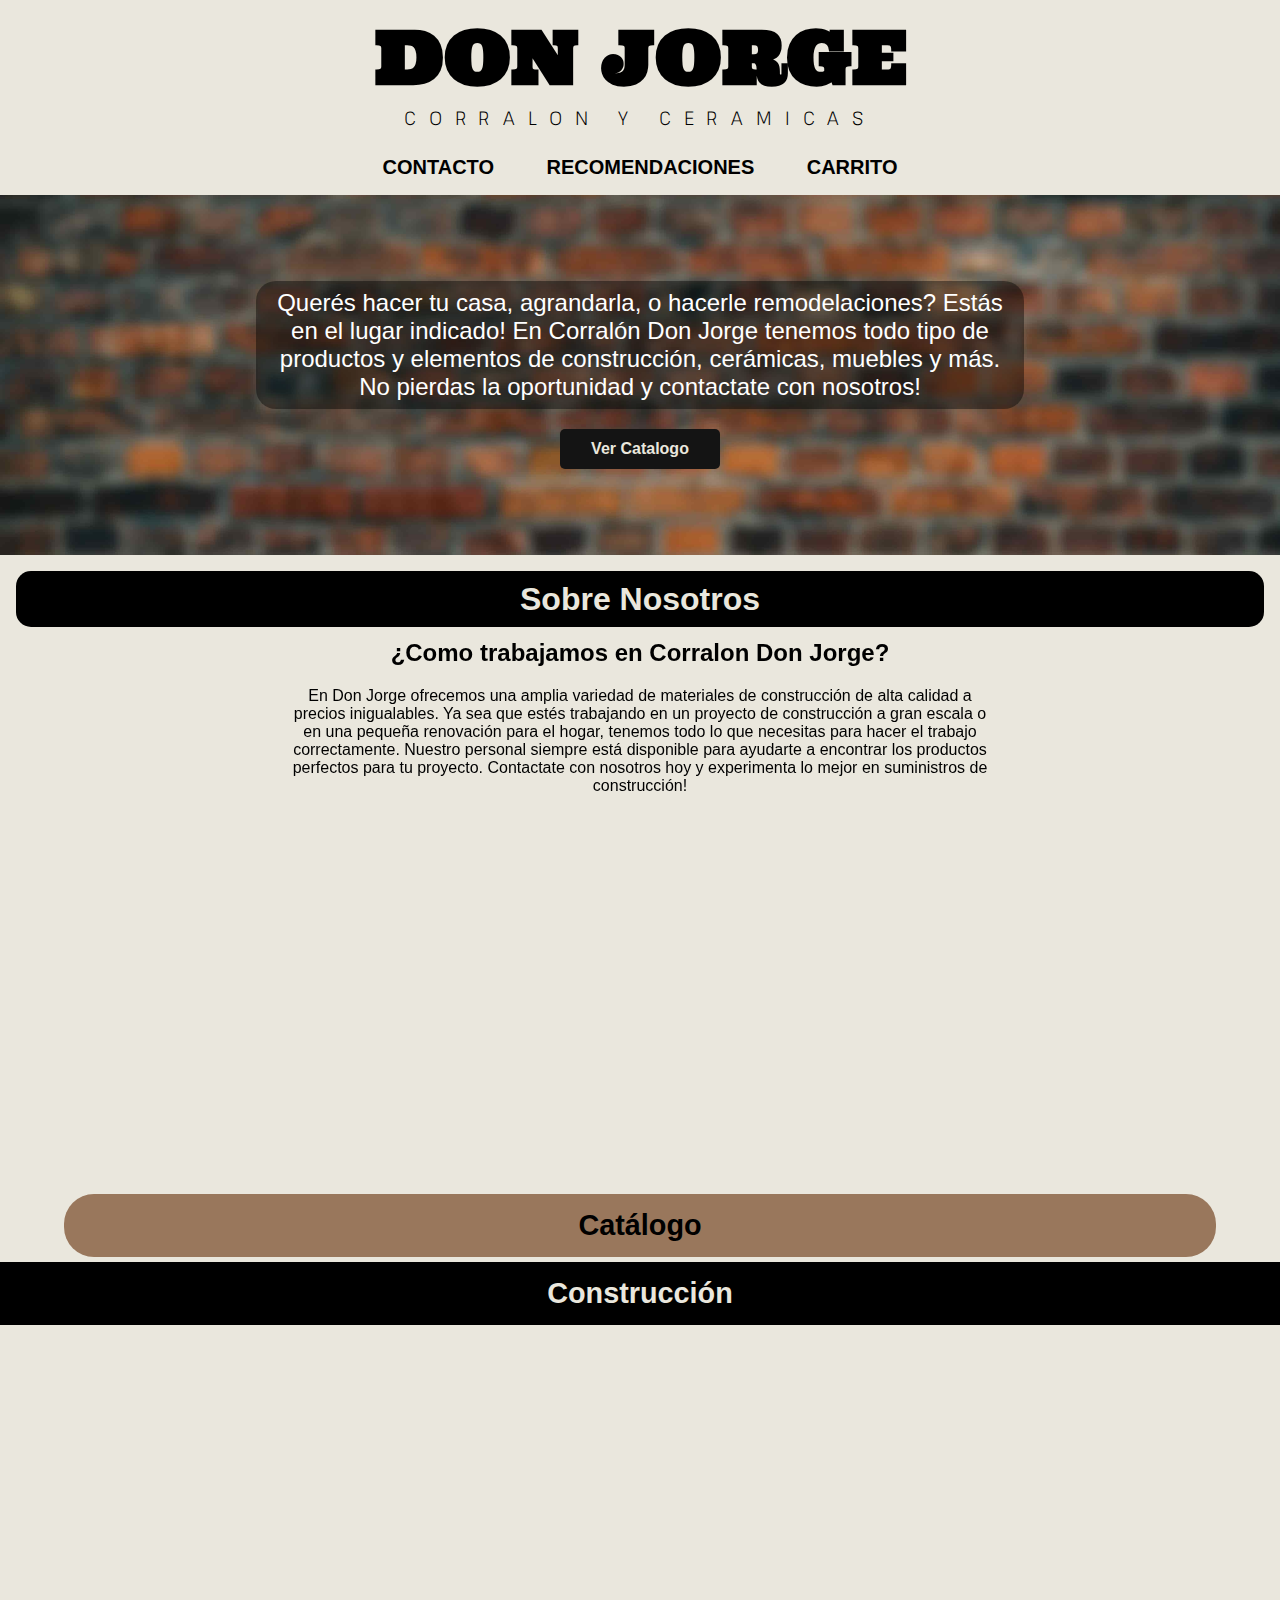
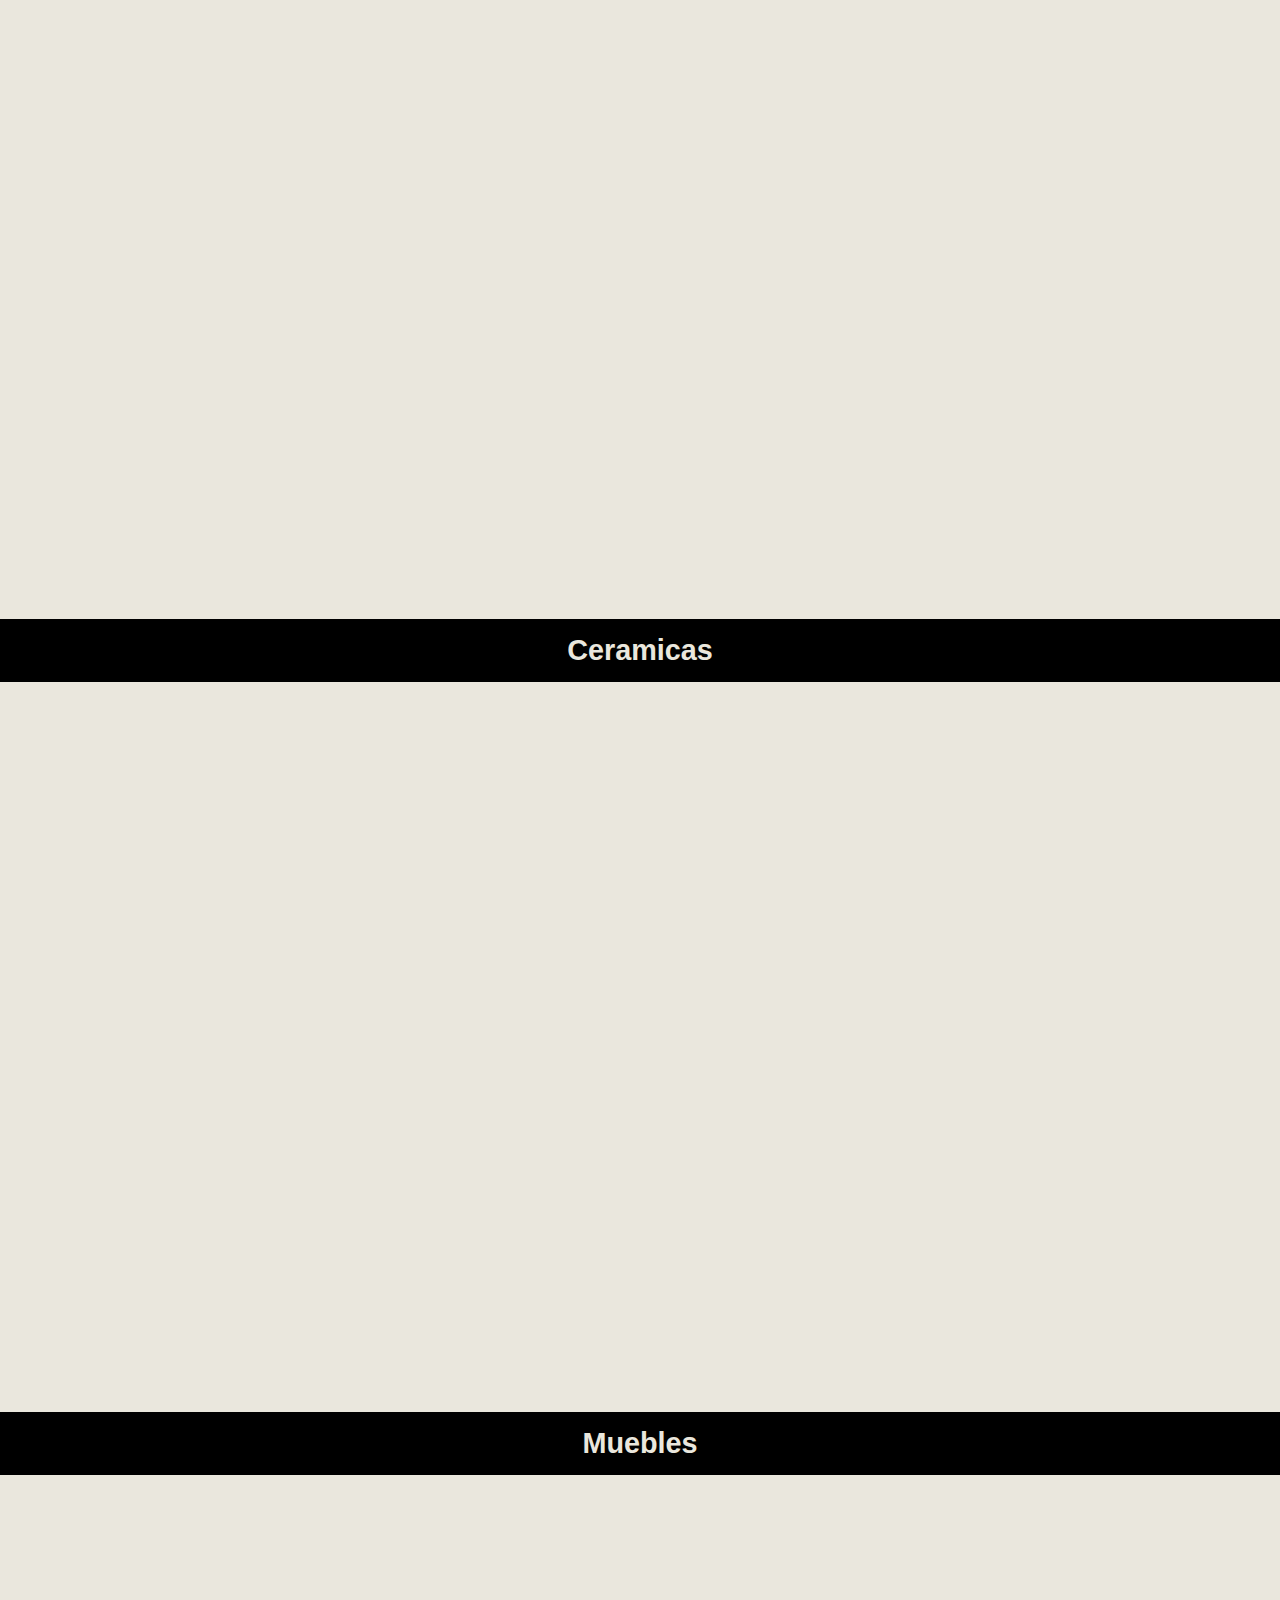
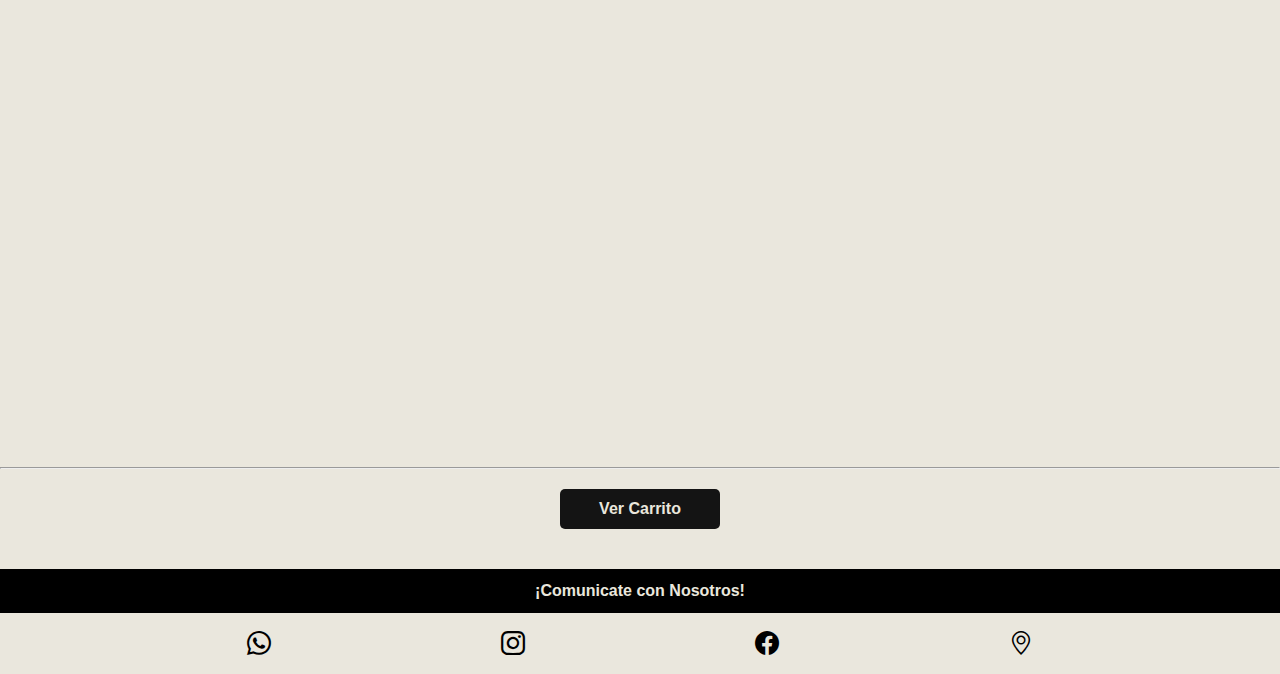
<file: index.html>
<!DOCTYPE html>
<html lang="en">

<head>
    <meta charset="UTF-8">
    <meta http-equiv="X-UA-Compatible" content="IE=edge">
    <meta name="viewport" content="width=device-width, initial-scale=1.0">
    <meta name="description" content="En Corralón
    Don Jorge tenemos todo tipo de productos y elementos de construcción, cerámicas, muebles y más. No
    pierdas la oportunidad y contactate con nosotros!">
    <link rel="preconnect" href="https://fonts.googleapis.com">
    <link rel="preconnect" href="https://fonts.gstatic.com" crossorigin>
    <link href="https://fonts.googleapis.com/css2?family=Pathway+Extreme:wght@200&family=Ultra&display=swap"
        rel="stylesheet">
    <link rel="icon" type="image/x-icon" href="./imgs/icono.ico">
    <link href="https://unpkg.com/aos@2.3.1/dist/aos.css" rel="stylesheet">
    <link rel="stylesheet" href="https://cdn.jsdelivr.net/npm/bootstrap-icons@1.10.4/font/bootstrap-icons.css">
    <link rel="stylesheet" href="./css/styles.css">
    <title>Corralon y Ceramicas en Zona Sur | Corralon Don Jorge</title>
</head>

<body>
    <header class="header">
        <h1 class="header__title">DON JORGE</h1>
        <h2 class="header__subtitle">CORRALON Y CERAMICAS</h2>

        <nav class="nav">
            <ul class="nav__list">
                <li class="nav__item"><a href="#">Contacto</a></li>
                <li class="nav__item"><a href="./pages/recomendaciones.html">Recomendaciones</a></li>
                <li class="nav__item"><a href="./pages/carrito.html">Carrito</a></li>
            </ul>
        </nav>
    </header>

    <main>
        <div class="encabezado">
            <div class="encabezado__text">
                <p>Querés hacer tu casa, agrandarla, o hacerle remodelaciones? Estás en el lugar indicado! En Corralón
                    Don Jorge tenemos todo tipo de productos y elementos de construcción, cerámicas, muebles y más. No
                    pierdas la oportunidad y contactate con nosotros!</p>
            </div>
            <div class="container-button">
                <a href="#catalogo"><button class="boton circle"><span>Ver Catalogo</span></button></a>
            </div>
        </div>

        <section class="about-us">
            <h2 class="about-us__title">Sobre Nosotros</h2>
            <article class="about-us__body">
                <div class="about-us__intro" data-aos="flip-up">
                    <h3 class="about-us__subtitle">¿Como trabajamos en Corralon Don Jorge?</h3>
                    <p class="about-us__description">
                        En Don Jorge ofrecemos una amplia variedad de materiales de construcción de alta calidad a
                        precios inigualables. Ya sea que estés trabajando en un proyecto de construcción a gran escala o
                        en una pequeña renovación para el hogar, tenemos todo lo que necesitas para hacer el trabajo
                        correctamente. Nuestro personal siempre está disponible para ayudarte a encontrar los productos
                        perfectos para tu proyecto. Contactate con nosotros hoy y experimenta lo mejor en suministros de
                        construcción!</p>
                </div>

                <div class="cards-container" data-aos="fade-right">
                    <div class="card">
                        <div class="card__icon">
                            <i class="bi bi-telephone"></i>
                        </div>
                        <div class="card__text">
                            <h4 class="card__title">Horarios de atencion</h4>
                            <p class="card__description">Te esperamos de Lunes a Viernes de 8:00hs a 13:00hs o
                                de 15:00hs a 18:00hs, y dias Sabados desde las 8:00hs hasta las 15:00hs.
                            </p>
                        </div>
                    </div>

                    <div class="card">
                        <div class="card__icon">
                            <i class="bi bi-truck"></i>
                        </div>
                        <div class="card__text">
                            <h4 class="card__title">Hasta donde llegamos?</h4>
                            <p class="card__description">Nuestro rango de reparto abarca las zonas de Wilde, Bernal,
                                Domínico y
                                Lanús.
                            </p>
                        </div>
                    </div>

                    <div class="card">
                        <div class="card__icon">
                            <i class="bi bi-briefcase"></i>
                        </div>
                        <div class="card__text">
                            <h4 class="card__title">Confiabilidad</h4>
                            <p class="card__description">Nosotros contamos con un alto nivel de confiabilidad, en cuanto
                                a calidad, atención y puntualidad. Esperamos tu llamado!!
                            </p>
                        </div>
                    </div>

                </div>

                <div class="img__container" data-aos="fade-left" data-aos-delay="300">
                    <img class="about-us__img" src="./imgs/img-presentacion.jpg"
                        alt="logo Corralon y Ceramicas don Jorge, en negro y dorado">
                </div>

            </article>
        </section>

        <section class="catalogo" id="catalogo">
            <h2 class="catalogo__title--index">Catálogo</h2>

            <!------ CATALOGO CONSTRUCCION ------>
            <h3 class="catalogo__subtitle">Construcción</h3>

            <div class="catalogo__productos" id="catalogoConstruccion" data-aos="zoom-in-right">
            </div>

            <!------ CATALOGO CERAMICAS ------>
            <h3 class="catalogo__subtitle">Ceramicas</h3>

            <div class="catalogo__productos" id="catalogoCeramicas" data-aos="zoom-in-right">
            </div>


            <!------ CATALOGO MUEBLES ------>
            <h3 class="catalogo__subtitle">Muebles</h3>

            <div class="catalogo__productos" id="catalogoMuebles" data-aos="zoom-in-right">
            </div>

            <!-- (Botones de ver mas, cancelados temporalmente) -->
            <!-- <div class="container-button">
                <a href="./pages/muebles.html"><button class="boton circle ver-mas"><span>Ver Más</span></button></a>
            </div> -->

        <hr>

        <div class="container-button">
            <a href="./pages/carrito.html"><button class="boton circle ver-mas"><span>Ver
                        Carrito</span></button></a>
        </div>

        </section>

    </main>

    <footer class="footer">
        <h2 class="footer__title">¡Comunicate con Nosotros!</h2>
        <div class="footer__body">
            <a href=""><i class="bi bi-whatsapp icon"></i></a>
            <a href="https://www.instagram.com/donjorge_89/" target="_blank"><i class="bi bi-instagram icon"></i></a>
            <a href="https://www.facebook.com/jorge.corralon.1" target="_blank"><i class="bi bi-facebook icon"></i></a>
            <a href="https://goo.gl/maps/YiCNzX4XBzZHdBWt6" target="_blank"><i class="bi bi-geo-alt icon"></i></a>
        </div>
    </footer>

    <script src="main.js"></script>
    <script src="https://unpkg.com/aos@2.3.1/dist/aos.js"></script>
    <script>
        AOS.init({
            delay: 75,
            duration: 1200,
        });
    </script>
</body>

</html>


<!--     function ejemplo3() {
        fetch("./productos.json")
            .then((response) => response.json())
            .then((productos) => {
                for (const usuario of productos) {
                    let contenedor = document.createElement('div')
                    contenedor.innerHTML = `
                <img src= ${usuario.imagen} ></img>
                <h4>${usuario.nombre}</h4>
                <p class="price">$${usuario.precio}</p>
                <div class="button-container">
                <button class="boton slice"> <span>Añadir al Carrito</span></button>
                </div>
                `
                    contenedor.className = 'product-card'
                    document.body.appendChild(contenedor)
                }
            })
    } -->
</file>
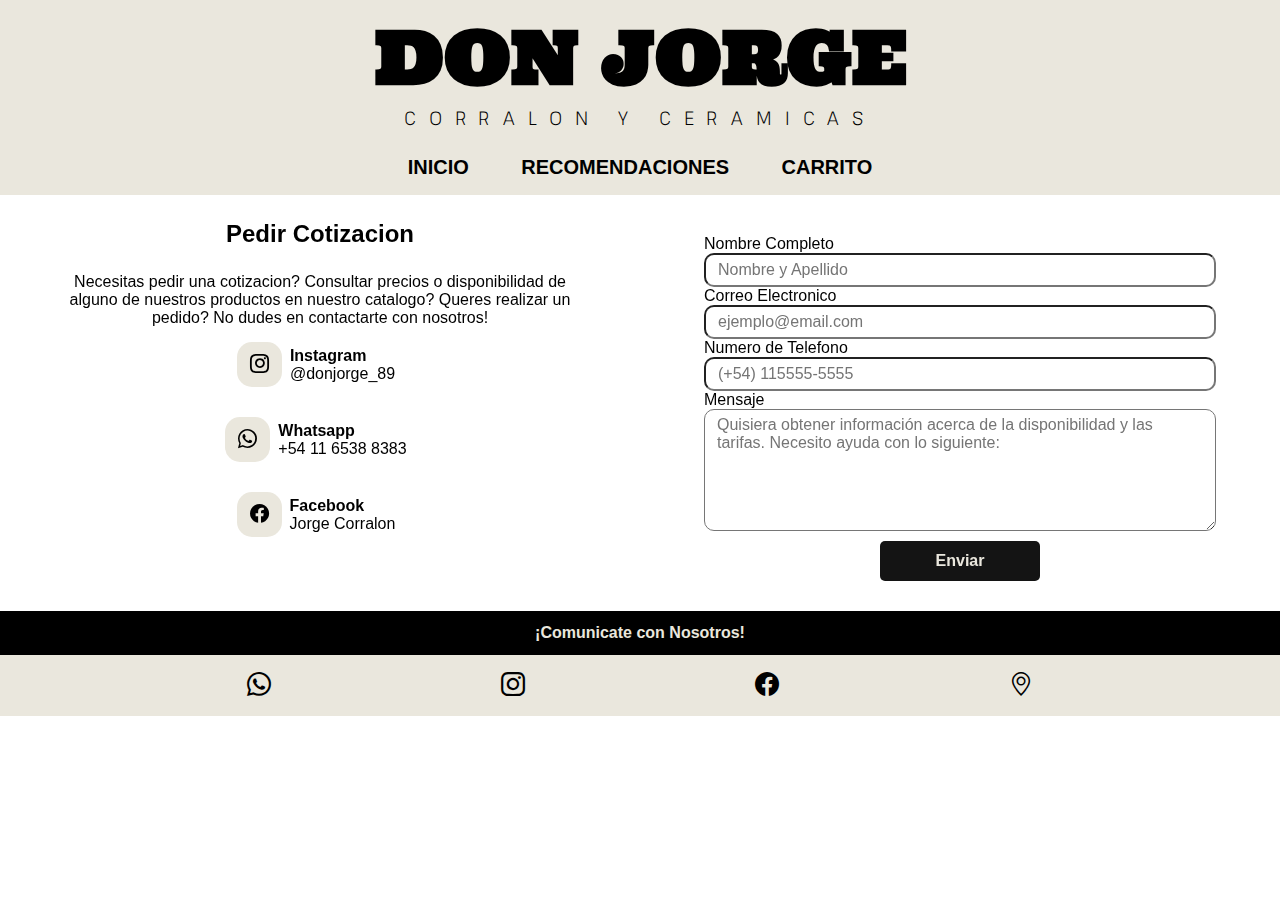
<file: pages/contacto.html>
<!DOCTYPE html>
<html lang="en">

<head>
    <meta charset="UTF-8">
    <meta http-equiv="X-UA-Compatible" content="IE=edge">
    <meta name="viewport" content="width=device-width, initial-scale=1.0">
    <meta name="description"
        content="¿Necesitas ayuda o tienes alguna pregunta? ¡Contáctanos! En Don Jorge estamos siempre disponibles para brindarte asesoramiento y resolver tus dudas. Completa nuestro formulario de contacto o visítanos en nuestra tienda física. Nos encantaría escucharte y ayudarte a encontrar lo que necesitas para tus proyectos de construcción y renovación.">
    <link href="https://unpkg.com/aos@2.3.1/dist/aos.css" rel="stylesheet">
    <link rel="preconnect" href="https://fonts.googleapis.com">
    <link rel="preconnect" href="https://fonts.gstatic.com" crossorigin>
    <link href="https://fonts.googleapis.com/css2?family=Pathway+Extreme:wght@200&family=Ultra&display=swap"
        rel="stylesheet">
    <link rel="stylesheet" href="https://cdn.jsdelivr.net/npm/bootstrap-icons@1.10.4/font/bootstrap-icons.css">
    <link rel="stylesheet" href="../css/styles.css">
    <link rel="icon" type="image/x-icon" href="../imgs/icono.ico">
    <title>Seccion de Contacto | Corralon Don Jorge</title>
</head>

<body>
    <header class="header">
        <h1 class="header__title">DON JORGE</h1>
        <h2 class="header__subtitle">CORRALON Y CERAMICAS</h2>

        <nav class="nav">
            <ul class="nav__list">
                <li class="nav__item"><a href="../index.html">Inicio</a></li>
                <li class="nav__item"><a href="./recomendaciones.html">Recomendaciones</a></li>
                <li class="nav__item"><a href="./carrito.html">Carrito</a></li>
            </ul>
        </nav>
    </header>

    <main>
        <div class="contacto">
            <section class="info" data-aos="flip-right">
                <h2 class="contacto__title">Pedir Cotizacion</h2>

                <div class="contacto__container">
                    <div>
                        <p class="contacto__text"> Necesitas pedir una cotizacion? Consultar precios o disponibilidad de
                            alguno de nuestros productos en nuestro catalogo? Queres realizar un pedido? No dudes en
                            contactarte con nosotros!</p>
                    </div>
                    <div class="contacto__redes">
                        <div class="contacto__redes--card">
                            <div class="contacto__redes--icon">
                                <a href="https://www.instagram.com/donjorge_89/" target="_blank"><i class="bi bi-instagram icon"></i></a>
                            </div>
                            <div class="icon__info">
                                <h4>Instagram</h4>
                                <p> @donjorge_89 </p>
                            </div>
                        </div>

                        <div class="contacto__redes--card">
                            <div class="contacto__redes--icon">
                                <a href="" target="_blank"><i class="bi bi-whatsapp icon"></i></a>
                            </div>
                            <div class="icon__info">
                                <h4>Whatsapp</h4>
                                <p> +54 11 6538 8383 </p>
                            </div>
                        </div>

                        <div class="contacto__redes--card">
                            <div class="contacto__redes--icon">
                                <a href="https://www.facebook.com/jorge.corralon.1" target="_blank"><i class="bi bi-facebook icon"></i></a>
                            </div>
                            <div class="icon__info">
                                <h4>Facebook</h4>
                                <p> Jorge Corralon </p>
                            </div>
                        </div>
                    </div>
                </div>
            </section>

            <section class="form" data-aos="flip-left">
                <form id="fs-frm" name="complaint-form" accept-charset="utf-8" action="https://formspree.io/f/xlekzagn"
                    method="post">
                    <div class="form__container">
                        <div id="fs-frm-inputs">
                            <div class="contenedor-input">
                                <label for="full-name">Nombre Completo</label>
                                <input type="text" class="input" name="name" id="full-name"
                                    placeholder="Nombre y Apellido" required="">
                            </div>
                            <div class="contenedor-input">
                                <label for="email-address">Correo Electronico</label>
                                <input type="email" class="input" name="_replyto" id="email-address"
                                    placeholder="ejemplo@email.com" required="">
                            </div>
                            <div class="contenedor-input">
                                <label for="telephone">Numero de Telefono</label>
                                <input type="telephone" class="input" name="telephone" id="telephone"
                                    placeholder="(+54) 115555-5555">
                            </div>
                            <div class="contenedor-input">
                                <label for="complaint">Mensaje</label>
                                <textarea rows="6" name="complaint" class="input" id="complaint"
                                    placeholder="Quisiera obtener información acerca de la disponibilidad y las tarifas. Necesito ayuda con lo siguiente:"
                                    required=""></textarea>
                            </div>
                            <input type="hidden" class="input" name="_subject" id="email-subject"
                                value="Complaint Form Submission">
                        </div>
                            <input type="submit" class="boton btn-contacto" value="Enviar">
                    </div>
                </form>
            </section>

        </div>

    </main>

    <footer class="footer">
        <h2 class="footer__title">¡Comunicate con Nosotros!</h2>
        <div class="footer__body">
            <a href=""><i class="bi bi-whatsapp icon"></i></a>
            <a href="https://www.instagram.com/donjorge_89/" target="_blank"><i class="bi bi-instagram icon"></i></a>
            <a href="https://www.facebook.com/jorge.corralon.1" target="_blank"><i class="bi bi-facebook icon"></i></a>
            <a href="https://goo.gl/maps/YiCNzX4XBzZHdBWt6" target="_blank"><i class="bi bi-geo-alt icon"></i></a>
        </div>
    </footer>

    <script src="https://unpkg.com/aos@2.3.1/dist/aos.js"></script>
    <script>
        AOS.init({
            delay: 100,
            duration: 800,
        });
    </script>
</body>

</html>
</file>
<file: css/styles.css>
* {
  margin: 0;
  padding: 0;
  box-sizing: border-box;
  font-family: "Segoe UI", Tahoma, Geneva, Verdana, sans-serif;
  /* border:2px solid red; */
}

a {
  text-decoration: none;
  color: #000000;
}

ul, ol {
  list-style: none;
}

.header {
  background-color: #EAE7DD;
}
.header__title {
  font-family: "Ultra", serif;
  text-align: center;
  font-size: 2.5rem;
  padding-top: 10px;
}
.header__subtitle {
  font-family: "Pathway Extreme", sans-serif;
  text-align: center;
  font-size: 0.8rem;
  letter-spacing: 0.4rem;
  font-weight: 100;
  padding-bottom: 10px;
}

@media (min-width: 600px) {
  .header__title {
    font-size: 4.6rem;
  }
  .header__subtitle {
    font-size: 1.2rem;
    letter-spacing: 0.8rem;
  }
}
.nav {
  text-transform: uppercase;
  text-align: center;
  font-weight: 600;
  background-color: #EAE7DD;
  color: #000000;
  padding: 0.5rem;
}
.nav * {
  box-sizing: border-box;
  transition: all 0.35s ease;
}
.nav li {
  display: inline-block;
  list-style: outside none none;
  margin: 0.5em 0.5em;
  padding: 0;
}
.nav a {
  padding: 0.5em 0.8em;
  color: #000000;
  position: relative;
  text-decoration: none;
  font-size: 20px;
}
.nav a::before, .nav a::after {
  content: "";
  height: 14px;
  width: 14px;
  position: absolute;
  transition: all 0.35s ease;
  opacity: 0;
}
.nav a::before {
  content: "";
  right: 0;
  top: 0;
  border-top: 3px solid #000000;
  border-right: 3px solid #000000;
  transform: translate(-100%, 50%);
}
.nav a:after {
  content: "";
  left: 0;
  bottom: 0;
  border-bottom: 3px solid #000000;
  border-left: 3px solid #000000;
  transform: translate(100%, -50%);
}
.nav a:hover {
  color: #000000;
}
.nav a:hover:before, .nav a:hover:after {
  transform: translate(0, 0);
  opacity: 1;
}

.btn {
  background-color: #EAE7DD;
  padding: 7px;
  margin-top: 20px;
  border-radius: 7px;
  border: solid #EAE7DD;
}

.boton {
  display: inline-flex;
  align-items: center;
  justify-content: center;
  width: 10em;
  height: 2.5em;
  background: #141414;
  color: #EAE7DD;
  font-size: 1rem;
  font-weight: 600;
  border: none;
  cursor: pointer;
  transition: 0.3s ease all;
  border-radius: 5px;
  position: relative;
  overflow: hidden;
}

.boton.circle {
  margin-top: 20px;
}
.boton.circle::after {
  content: "";
  width: 1px;
  height: 1px;
  background: none;
  position: absolute;
  z-index: 1;
  top: 50%;
  left: 50%;
  transition: 0.6s ease-in-out all;
  border-radius: 100px;
  transform-origin: center;
}

.boton.circle:hover::after {
  background: rgb(180, 180, 180);
  transform: scale(400);
}

.boton.circle:hover {
  color: #141414;
}

.container-button {
  width: 100%;
  display: flex;
  justify-content: center;
}
.container-button a {
  color: #EAE7DD;
}

.boton span {
  position: relative;
  z-index: 2;
  transition: 0.3s ease all;
}

.ver-mas {
  margin-bottom: 40px;
}

.boton.slice::after {
  content: "";
  width: 100%;
  position: absolute;
  z-index: 1;
  top: 0;
  left: calc(-100% - 80px);
  border-bottom: 80px solid #694d38;
  border-right: 80px solid transparent;
}

.boton.slice:hover::after {
  left: 0;
  transition: 0.4s ease-in-out all;
}

.btn-contacto:hover {
  background-color: #694d38;
  color: #fff;
  border: solid black 4px;
  transition: 0.3s all ease-in-out;
}

@media (max-width: 1024px) {
  .btn-contacto {
    margin-bottom: 10px;
  }
}
.footer__title {
  background-color: #000000;
  color: #EAE7DD;
  text-align: center;
  font-size: 1rem;
  padding: 0.8em;
}
.footer__body {
  display: flex;
  justify-content: space-evenly;
  font-size: 1.5rem;
  padding: 0.7em;
  background-color: #EAE7DD;
  color: #99775C;
}

.icon:hover {
  color: #99775C;
}

.encabezado {
  background-image: url(../imgs/bg-index-header.jpg);
  background-color: #EAE7DD;
  height: 55vh;
  background-position: center;
  background-size: cover;
  display: flex;
  flex-direction: column;
  align-items: center;
  justify-content: center;
}
.encabezado__text {
  font-size: 1.2rem;
  text-align: center;
  background-color: rgba(0, 0, 0, 0.4196078431);
  color: white;
  width: 70vw;
  border-radius: 20px;
  padding: 8px;
}

@media (max-width: 378px) {
  .encabezado__text {
    font-size: 1.1rem;
  }
}
@media (min-width: 1024px) {
  .encabezado {
    height: 40vh;
  }
  .encabezado__text {
    width: 60vw;
    font-size: 1.5rem;
  }
}
.catalogo {
  background-color: #EAE7DD;
}
.catalogo__title, .catalogo__title--index {
  background-color: #EAE7DD;
  font-size: 2rem;
  text-align: center;
  padding: 15px;
  color: #000000;
  width: 100%;
}
.catalogo__title__productos {
  display: flex;
  gap: 10px;
}
.catalogo__title--index {
  background-color: #99775C;
  font-size: 1.8rem;
  border-radius: 30px;
  width: 90vw;
  margin: auto;
  margin-bottom: 5px;
}
.catalogo__subtitle {
  font-size: 1.8rem;
  padding: 15px;
  background-color: #000000;
  text-align: center;
  color: #EAE7DD;
}
.catalogo__productos {
  display: flex;
  flex-flow: wrap;
  justify-content: space-evenly;
  padding: 20px;
}

.productos {
  padding: 20px;
  margin: 10px;
  width: 300px;
  background-color: #99775C;
  border-radius: 40px;
  border: solid 2px #000000;
  display: flex;
  flex-direction: column;
  align-items: center;
}
.productos__body {
  display: flex;
  flex-direction: column;
  align-items: center;
}
.productos__img {
  width: 250px;
  border-radius: 15px;
}

.about-us {
  font-size: 1rem;
  padding: 1em;
  background-color: #EAE7DD;
  overflow-x: hidden;
}
.about-us__title {
  font-size: 2rem;
  padding: 0.3em;
  text-align: center;
  background-color: #000000;
  color: #EAE7DD;
  border-radius: 15px;
}
.about-us__intro {
  display: flex;
  flex-direction: column;
  align-items: center;
}
.about-us__subtitle {
  text-align: center;
  font-size: 1.5rem;
  padding: 0.5em 0em;
}
.about-us__description {
  font-size: 1rem;
  padding: 0.5em 0em;
  text-align: center;
  margin-bottom: 40px;
  width: 70vw;
  max-width: 700px;
}

/* ---- cards article about us ---- */
.card {
  display: flex;
  align-items: center;
  height: 90px;
  margin: 5px 0px;
  padding: 10px;
  margin-bottom: 20px;
}
.card__icon {
  background-color: cadetblue;
  border-radius: 40px;
  min-width: 60px;
  height: 60px;
  display: flex;
  justify-content: center;
  align-items: center;
}
.card__icon i {
  font-size: 1.5rem;
  color: #EAE7DD;
}
.card__text {
  font-size: 1rem;
  padding: 0.5em;
}

.card .cards-container {
  display: flex;
  flex-direction: column;
}

.img__container {
  display: flex;
  justify-content: center;
}
.img__container img {
  border-radius: 5px;
  width: 70vw;
}

.about-us__img {
  width: 100%;
}

@media (min-width: 600px) {
  .about-us__body {
    display: grid;
    grid-template-columns: 3fr 2fr;
    grid-template-rows: auto;
  }
  .about-us__intro {
    grid-column: 1/3;
    grid-row: 1/2;
  }
  .cards-container {
    grid-column: 1/2;
  }
  .img__container {
    grid-column: 2/3;
    align-items: center;
    justify-content: center;
    margin: auto;
  }
  .img__container img {
    width: 100%;
    object-fit: cover;
    border-radius: 5px;
  }
}
.product-card {
  border: 1px solid #b9b9b9;
  border-radius: 20px;
  padding: 10px;
  text-align: center;
  width: 250px;
  margin-bottom: 10px;
}

.product-card img {
  max-width: 100%;
}

.product-card h3 {
  margin: 10px 0;
}

.product-card .price {
  font-weight: bold;
}

.button-container {
  display: flex;
  justify-content: space-around;
  margin-top: 10px;
}

.product-card button {
  border: none;
  color: white;
  cursor: pointer;
  padding: 12px 14px;
  text-align: center;
  text-decoration: none;
  font-size: 14px;
  width: 75%;
  /* Ajusta el ancho de los botones */
  border-radius: 9px;
}

.product-card .buy-button {
  background-color: #266c9b;
  /* Color relacionado a "compra" */
}

.product-card .cart-button {
  background-color: #279153;
  /* Color relacionado a "agregado al carrito" */
}

.img_construccion {
  width: 288px;
  height: 310px;
}

.img_ceramicas {
  border: solid 2px #5c5c5c;
  border-radius: 10px;
}

.img_muebles {
  width: 250px;
  height: 150px;
  border-radius: 15px;
}

.contacto__title {
  text-align: center;
  padding: 25px;
}
.contacto__text {
  text-align: center;
  width: 80vw;
  margin: auto;
}
.contacto__redes {
  display: flex;
  align-items: center;
  flex-direction: column;
}
.contacto__redes--card {
  display: flex;
  align-items: center;
  height: 65px;
  margin: 5px 0px;
}
.contacto__redes--icon {
  background-color: #EAE7DD;
  border-radius: 15px;
  width: 45px;
  height: 45px;
  display: flex;
  justify-content: center;
  align-items: center;
}
.contacto__redes--icon i {
  font-size: 1.2rem;
  color: #000000;
}

.icon__info {
  font-size: 1rem;
  padding: 0.5em;
}

.form__container {
  display: flex;
  flex-direction: column;
  align-items: center;
  gap: 10px;
}
.form__container .btn {
  margin-bottom: 15px;
  padding: 0.6em 5rem;
  margin-top: 0;
}
.form__container .btn:hover {
  background-color: #99775C;
  border-radius: 12px;
}

.input {
  display: block;
  width: 80vw;
  padding: 0.375rem 0.75rem;
  font-size: 1rem;
  border-radius: 10px;
}

@media (min-width: 600px) {
  .input {
    width: 60vw;
  }
}
@media (min-width: 1024px) {
  .contacto {
    display: grid;
    grid-template-columns: 1fr 1fr;
    margin-bottom: 30px;
  }
  .contacto-container {
    grid-column: 1/2;
  }
  .form {
    grid-column: 2/3;
    margin-top: 40px;
  }
  .contacto__text {
    width: 80%;
  }
  .input {
    width: 40vw;
  }
}
.recomendaciones__title {
  font-size: 2rem;
  text-align: center;
  padding: 15px;
  width: 100%;
  color: #EAE7DD;
  background: linear-gradient(90deg, rgb(99, 44, 92) 0%, rgb(128, 2, 2) 100%);
}
.recomendaciones__container {
  display: flex;
  flex-direction: column;
  align-items: center;
  justify-content: center;
  overflow-x: hidden;
}
.recomendaciones__container .img-edificio {
  display: flex;
  justify-content: center;
}
.recomendaciones__intro {
  padding: 30px;
  font-weight: 600;
  text-align: center;
}
.recomendaciones__intro--text ol {
  list-style: decimal;
}
.recomendaciones__intro--title, .recomendaciones__text--title {
  font-size: 1.2em;
  color: rgb(86, 112, 226);
}
.recomendaciones__img {
  margin-bottom: 30px;
}
.recomendaciones__img img {
  width: 75vw;
  max-width: 550px;
}
.recomendaciones__text {
  text-align: center;
  font-weight: 500;
  padding: 30px;
}
.recomendaciones__text--title {
  margin-bottom: 20px;
}

.span-negrita {
  font-weight: bold;
  color: rgb(214, 80, 120);
}

.span-azul {
  font-weight: bold;
  color: rgb(86, 112, 226);
}

.consejos-lista li {
  margin-bottom: 20px;
}

@media (min-width: 1024px) {
  .recomendaciones__container {
    display: grid;
    grid-template-columns: 1fr 1fr;
    grid-template-rows: auto;
  }
  .recomendaciones__text {
    display: flex;
    align-items: center;
    flex-direction: column;
    font-weight: 600;
  }
  .recomendaciones__intro {
    display: flex;
    flex-direction: column;
    align-items: center;
    gap: 20px;
  }
  .recomendaciones__intro--title, .recomendaciones__text--title {
    max-width: 400px;
  }
  .recomendaciones__intro--text {
    max-width: 450px;
    font-size: 1.2em;
  }
  .recomendaciones__img img {
    width: 45vw;
    padding: 25px;
    margin-top: 25px;
  }
  .consejos-lista li {
    margin-bottom: 10px;
  }
  .recomendaciones__text--title {
    max-width: 500px;
  }
  .img-edificio {
    grid-row: 2/3;
    grid-column: 1/2;
  }
  .refacciones-text {
    width: 40vw;
  }
  .espacios-text {
    grid-column: 1/3;
    max-width: 700px;
    margin: auto;
  }
}

/*# sourceMappingURL=styles.css.map */
</file>
